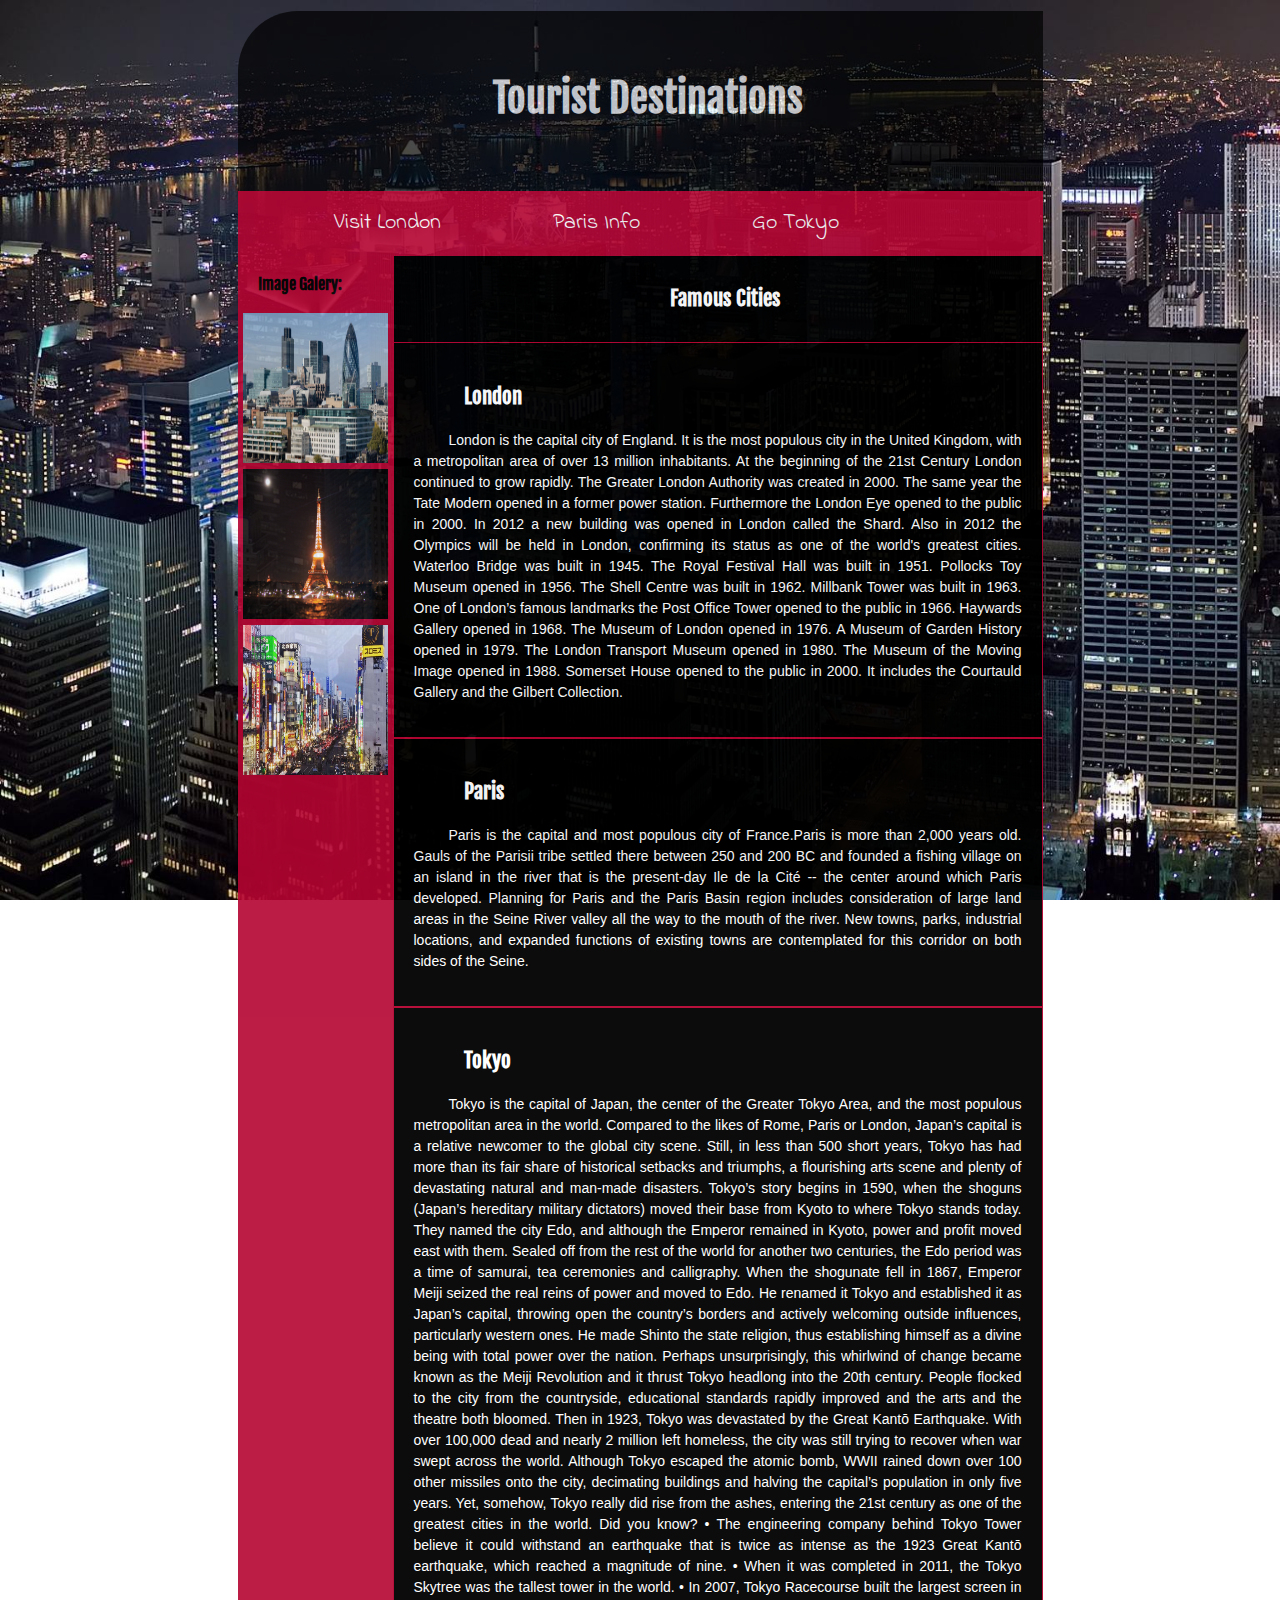
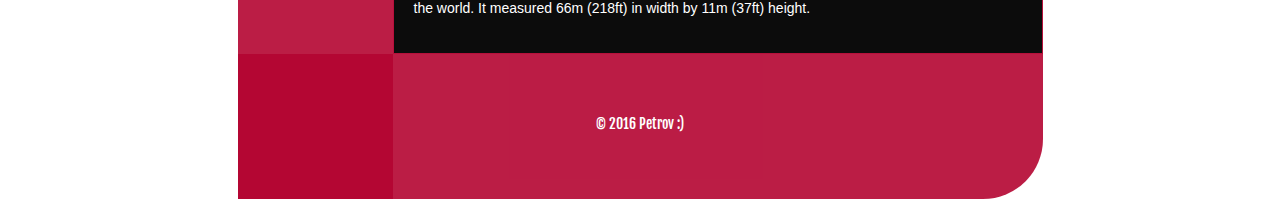
<file: Cities/index.html>
<!DOCTYPE html>
<html lang="en">
<head>
<title>Cities</title>
<meta charset="utf-8">
<link rel="stylesheet" type="text/css" href="index-style.css">
<link href="https://fonts.googleapis.com/css?family=Fjalla+One|Indie+Flower | Baloo+Bhai | Slabo+27px" rel="stylesheet">
</head>

<body>
<div id="Container">
<div id="Header">
  <h1>Tourist Destinations</h1>
</div>
<div id="Menu">
  <nav>
<ul>
  <li><a href="http://www.visitlondon.com" target="blank">Visit London</a></li>
  <li><a href="http://www.parisinfo.com/" target="blank">Paris Info</a></li>
  <li><a href="http://www.gotokyo.org/en/" target="blank">Go Tokyo</a></li>
</ul>
</nav>
</div>
<div id="SideBar">
  <h3>Image Galery:</h3>
  <img src="img/City-of-London-offices-2.jpg" alt="London" width="145px" height="150px">
  <img src="img/paris eiffel tower 11.jpg" alt="Paris" width="145px" height="150px">
  <img src="img/01-tokio-popup.jpg" alt="Tokyo" width="145px" height="150px">
</div>
<div id="MainBody">
  <article>
<div class="Famous">
<h2>Famous Cities</h2></div>


<div class="city">
<h2>London</h2>
<p>London is the capital city of England. It is the most populous city in the United Kingdom,
with a metropolitan area of over 13 million inhabitants. At the beginning of the 21st Century London continued to grow rapidly. The Greater London Authority was created in 2000. The same year the Tate Modern opened in a former power station. Furthermore the London Eye opened to the public in 2000. In 2012 a new building was opened in London called the Shard. Also in 2012 the Olympics will be held in London, confirming its status as one of the world's greatest cities. Waterloo Bridge was built in 1945. The Royal Festival Hall was built in 1951. Pollocks Toy Museum opened in 1956. The Shell Centre was built in 1962. Millbank Tower was built in 1963. One of London’s famous landmarks the Post Office Tower opened to the public in 1966. Haywards Gallery opened in 1968. The Museum of London opened in 1976. A Museum of Garden History opened in 1979. The London Transport Museum opened in 1980. The Museum of the Moving Image opened in 1988. Somerset House opened to the public in 2000. It includes the Courtauld Gallery and the Gilbert Collection.</p>
</div>

<div class="city">
<h2>Paris</h2>
<p>Paris is the capital and most populous city of France.Paris is more than 2,000 years old. Gauls of the Parisii tribe settled there between 250 and 200 BC and founded a fishing village on an island in the river that is the present-day Ile de la Cité -- the center around which Paris developed. Planning for Paris and the Paris Basin region includes consideration of large land areas in the Seine River valley all the way to the mouth of the river. New towns, parks, industrial locations, and expanded functions of existing towns are contemplated for this corridor on both sides of the Seine.</p>
</div>

<div class="city">
<h2>Tokyo</h2>
<p>Tokyo is the capital of Japan, the center of the Greater Tokyo Area,
and the most populous metropolitan area in the world. Compared to the likes of Rome, Paris or London, Japan’s capital is a relative newcomer to the global city scene. Still, in less than 500 short years, Tokyo has had more than its fair share of historical setbacks and triumphs, a flourishing arts scene and plenty of devastating natural and man-made disasters.

Tokyo’s story begins in 1590, when the shoguns (Japan’s hereditary military dictators) moved their base from Kyoto to where Tokyo stands today. They named the city Edo, and although the Emperor remained in Kyoto, power and profit moved east with them.

Sealed off from the rest of the world for another two centuries, the Edo period was a time of samurai, tea ceremonies and calligraphy. When the shogunate fell in 1867, Emperor Meiji seized the real reins of power and moved to Edo.

He renamed it Tokyo and established it as Japan’s capital, throwing open the country’s borders and actively welcoming outside influences, particularly western ones. He made Shinto the state religion, thus establishing himself as a divine being with total power over the nation.

Perhaps unsurprisingly, this whirlwind of change became known as the Meiji Revolution and it thrust Tokyo headlong into the 20th century. People flocked to the city from the countryside, educational standards rapidly improved and the arts and the theatre both bloomed.

Then in 1923, Tokyo was devastated by the Great Kantō Earthquake. With over 100,000 dead and nearly 2 million left homeless, the city was still trying to recover when war swept across the world. Although Tokyo escaped the atomic bomb, WWII rained down over 100 other missiles onto the city, decimating buildings and halving the capital’s population in only five years.

Yet, somehow, Tokyo really did rise from the ashes, entering the 21st century as one of the greatest cities in the world.

Did you know? 
• The engineering company behind Tokyo Tower believe it could withstand an earthquake that is twice as intense as the 1923 Great Kantō earthquake, which reached a magnitude of nine.
• When it was completed in 2011, the Tokyo Skytree was the tallest tower in the world.
• In 2007, Tokyo Racecourse built the largest screen in the world. It measured 66m (218ft) in width by 11m (37ft) height.
</p>
</div>

</article>
</div>
<div id="Footer">
  <p>&copy; 2016 Petrov :) </p>
</div>
</div>
</body>
</html>
</file>
<file: Cities/index-style.css>
body {
	background-image: url("img/1464712.jpg");
	background-repeat: no-repeat;
	background-attachment: fixed;
	background-size: cover;
	font-size: 87.5%;
	line-height: 1.5;
	-webkit-background-size: cover;
	-moz-background-size: cover;
	-o-background-size: cover;
}
#Container {
	width: 805px;
	height: auto;
	margin-left: auto;
	margin-right: auto;
	margin-top: 11px;
	overflow: hidden;
	
}
#Header {
	height: 150px;
	background-color: #000000;
	opacity: 0.7;
	color: #fff;
	font-family: 'Baloo Bhai', cursive;
	font-size: 20px;
	text-align: center;
	padding-top: 30px;
	border-radius: 60px 0px 0px 0px;
	-moz-border-radius: 60px 0px 0px 0px;
    -webkit-border-radius: 60px 0px 0px 0px;

}
#Menu {
	height: 65px;
	background-color: #B40431;
	opacity: 0.9;
}
ul {
	margin: 0;
	padding: 0;
	list-style-type: none;
	overflow: hidden;

}
ul li {
	float: left;
	padding: 0 0 0 80px;
	

}
ul li a {
	display: block;
	color: #fff;
	text-align: center;
	text-decoration: none;
	padding: 16px;
	font-size: 22px;
	font-family: 'Indie Flower', cursive;
	border-radius: 70%;
}
a:hover {
	background-color: #fff;
	color: black;
	
}
#SideBar {
	width: 150px;
	background-color: #B40431;
	float: left;
	padding-left: 5px;
	padding-bottom: 5000px;
	margin-bottom: -5000px;
	opacity: 0.9;

}
#MainBody {
    width: 650px;
    height: auto;
    background-color: black;
	opacity: 0.95;
	color: #fff;
    float: right;
}
h1, h2, h3 {
	padding-left: 15px;
	font-family: 'Fjalla One', sans-serif; 
}
div.city {
	background-color: black;
	padding: 20px;
	text-indent: 35px;
	border: 1px solid #B40431;
	text-align: justify;
	font-family: Arial, 'Lucida Sans Unicode';
	 
}
div.Famous{
	background-color: black;
	padding: 10px;
	
	border-left: 1px solid #B40431;
	border-right: 1px solid #B40431;
	text-align: center;
}
#Footer {
	height: 100px;
	clear: both;
	margin-bottom: 21px;
	background-color: #B40431;
	opacity: 0.9;
	margin: 0;
	padding: 45px 0 0 0;
	text-align: center;
	color: #fff;
	font-family: 'Fjalla One', sans-serif;
	border-radius: 0px 0px 60px 0px;
	-moz-border-radius: 0px 0px 60px 0px;
    -webkit-border-radius: 0px 0px 60px 0px;

}
</file>
